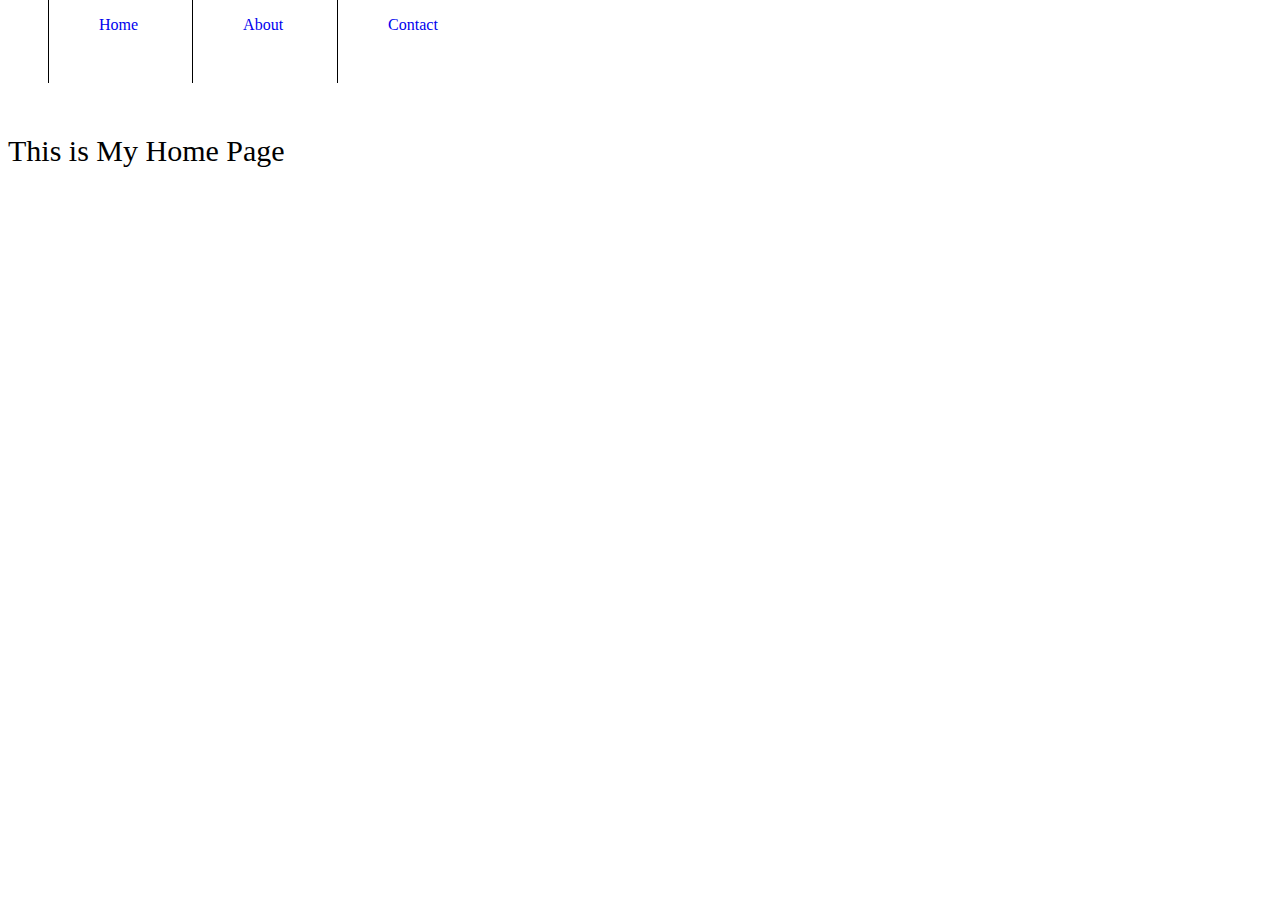
<file: index.html>
<!DOCTYPE html>
<html lang="en">
<head>
    <meta charset="UTF-8">
    <meta name="viewport" content="width=device-width, initial-scale=1.0">
    <title>Sample Website</title>
    <link rel="stylesheet" href="style.css">
</head>
<body>  

        <ul>
            <li><a href="index.html">Home</a></li>
            <li><a href="about.html">About</a></li>
            <li><a href="contact.html">Contact</a></li>
        </ul>

        <p>This is My Home Page</p>
    
</body>
</html>
</file>
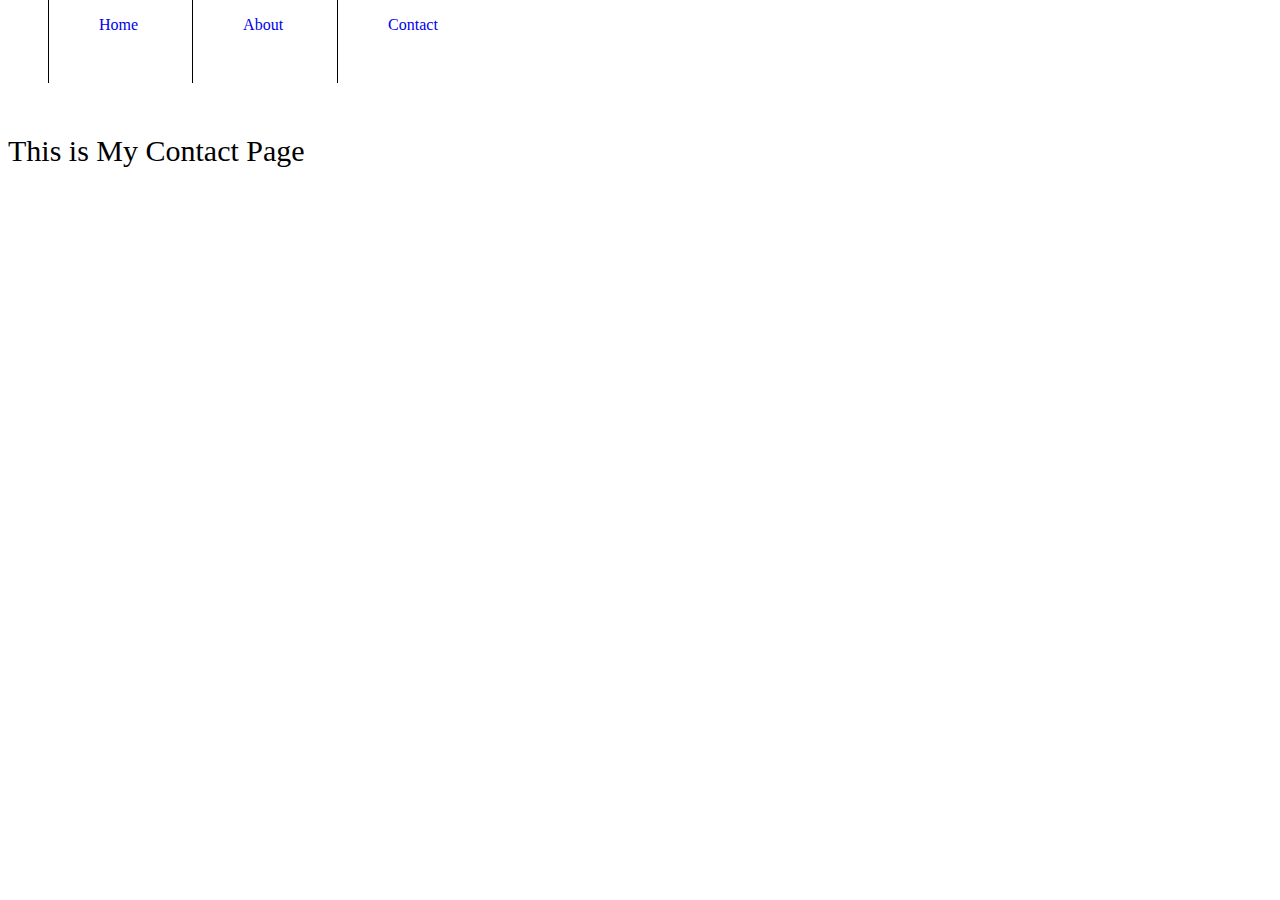
<file: contact.html>
<!DOCTYPE html>
<html lang="en">
<head>
    <meta charset="UTF-8">
    <meta name="viewport" content="width=device-width, initial-scale=1.0">
    <title>Sample Website</title>
    <link rel="stylesheet" href="style.css">
</head>
<body>  

        <ul>
            <li><a href="index.html">Home</a></li>
            <li><a href="about.html">About</a></li>
            <li><a href="contact.html">Contact</a></li>
        </ul>

        <p>This is My Contact Page</p>
    
</body>
</html>
</file>
<file: style.css>
ul>li{
    display: inline;
}
ul>li>a{
    text-decoration: none;
    padding: 50px;
    border-left: 1px solid black;
}
p{
    margin-top: 100px;
    font-size: 30px;
}
</file>
